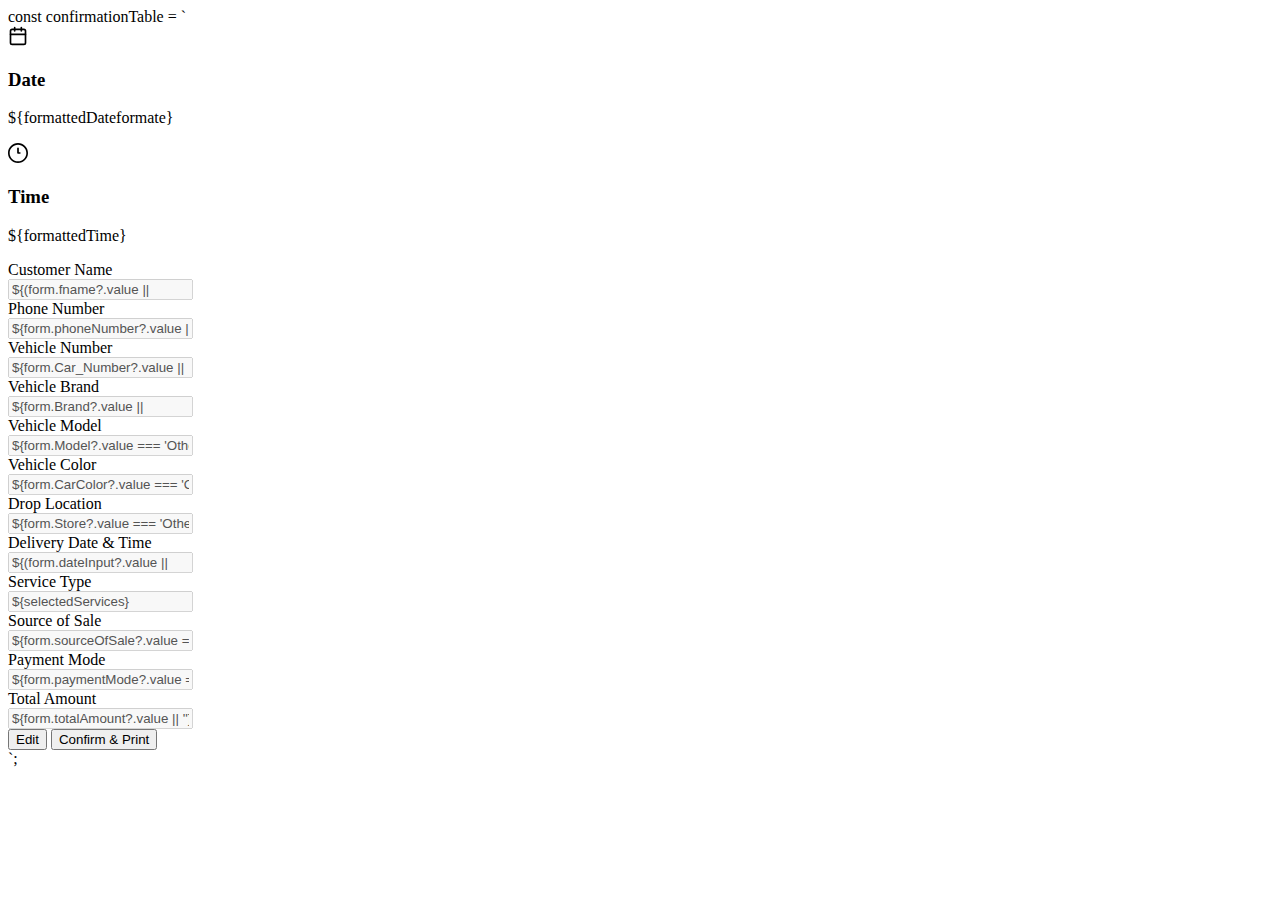
<file: sdm.html>
<!DOCTYPE html>
<html lang="en">
<head>
    <meta charset="UTF-8">
    <meta name="viewport" content="width=device-width, initial-scale=1.0">
    <title>Document</title>
    <link href="https://cdn.jsdelivr.net/npm/bootstrap@5.0.2/dist/css/bootstrap.min.css" rel="stylesheet" integrity="sha384-EVSTQN3/azprG1Anm3QDgpJLIm9Nao0Yz1ztcQTwFspd3yD65VohhpuuCOmLASjC" crossorigin="anonymous">
</head>
<body>
      const confirmationTable = `
       <div class="modal-header">
      <div class="col-lg-5 col-6 d-flex ">
<div>
    <svg width="20" height="20" viewBox="0 0 24 24" fill="none" xmlns="http://www.w3.org/2000/svg">
<path d="M8 2V6" stroke="black" stroke-width="2" stroke-linecap="round" stroke-linejoin="round"/>
<path d="M16 2V6" stroke="black" stroke-width="2" stroke-linecap="round" stroke-linejoin="round"/>
<path d="M5 4H19C19 4 21 4 21 6V20C21 20 21 22 19 22H5C5 22 3 22 3 20V6C3 6 3 4 5 4Z" stroke="black" stroke-width="2" stroke-linecap="round" stroke-linejoin="round"/>
<path d="M3 10H21" stroke="black" stroke-width="2" stroke-linecap="round" stroke-linejoin="round"/>
</svg>
</div>

        <div class="ms-2">
          <h3 class="curantdate">Date</h3>
          <p class="">${formattedDateformate}</p>
        </div>
      </div>
      <div class="col-lg-3 col-6   d-flex ">
<div>
        <svg width="20" height="20" viewBox="0 0 24 24" fill="none" xmlns="http://www.w3.org/2000/svg">
<g clip-path="url(#clip0_3_95)">
<path d="M12 0C5.36327 0 0 5.36327 0 12C0 18.6367 5.36327 24 12 24C18.6367 24 24 18.6367 24 12C24 5.36327 18.6367 0 12 0ZM12 22.0065C6.4849 22.0065 1.99347 17.5151 1.99347 12C1.99347 6.4849 6.4849 1.99347 12 1.99347C17.5151 1.99347 22.0065 6.4849 22.0065 12C22.0065 17.5151 17.5151 22.0065 12 22.0065Z" fill="black"/>
<path d="M14.2482 10.9767H13.0237V6.27953C13.0237 5.71627 12.5633 5.25586 12 5.25586C11.4367 5.25586 10.9763 5.71627 10.9763 6.27953V12.0003C10.9763 12.5636 11.4367 13.024 12 13.024H14.2482C14.8114 13.024 15.2718 12.5636 15.2718 12.0003C15.2718 11.4371 14.8065 10.9767 14.2482 10.9767Z" fill="black"/>
</g>
<defs>
<clipPath id="clip0_3_95">
<rect width="24" height="24" fill="white"/>
</clipPath>
</defs>
</svg>
</div>

        <div class="ms-2">
          <h3 class="curantaime">Time</h3>
          <p class="">${formattedTime}</p>
        </div>
      </div>

      </div>
    <div class="modal-body">
      <div class="row g-2">
        <div class="col-md-4 col-6  mb-3">
          <div class="label">Customer Name</div>
            <div class="value">
              <input type="text" class="form-control" id="cf_name" value="${(form.fname?.value || "") + ' ' + (form.lname?.value || "")}" disabled>
              </div>
        </div>
        <div class="col-md-4 col-6  mb-3">
          <div class="label">Phone Number</div>
            <div class="value">
              <input type="text" class="form-control" id="cf_phone" value="${form.phoneNumber?.value || ""}" disabled>
              </div>
        </div>
       
        <div class="col-md-4 col-6  mb-3">
          <div class="label">Vehicle Number</div>
            <div class="value">
              <input type="text" class="form-control" id="cf_number" value="${form.Car_Number?.value || ""}" disabled>
              </div>
        </div>
        <div class="col-md-4 col-6  mb-3">
          <div class="label">Vehicle Brand</div>
            <div class="value">
              <input type="text" class="form-control" id="cf_brand" value="${form.Brand?.value || ""}" disabled>
              </div>
        </div>
        <div class="col-md-4 col-6  mb-3">
          <div class="label">Vehicle Model</div>
            <div class="value">
              <input type="text" class="form-control" id="cf_model" value="${form.Model?.value === 'Other' ? form.OtherModel?.value || '' : form.Model?.value || ''}" disabled>
              </div>
        </div>
        <div class="col-md-4 col-6  mb-3">
          <div class="label">Vehicle Color</div>
            <div class="value">
              <input type="text" class="form-control" id="cf_color" value="${form.CarColor?.value === 'Other' ? form.OtherColor?.value || '' : form.CarColor?.value || ''}" disabled>
              </div>
        </div>
        <div class="col-md-4 col-6  mb-3">
          <div class="label">Drop Location</div>
            <div class="value">
              <input type="text" class="form-control" id="cf_store" value="${form.Store?.value === 'Other' ? form.OtherStore?.value || '' : form.Store?.value || ''}" disabled>
              </div>
        </div>
        <div class="col-lg-4 col-6  mb-3">
          <div class="label"> Delivery Date & Time</div>
            <div class="value">
              <input type="text" class="form-control" id="cf_time" value="${(form.dateInput?.value || "") + ' ' + (form.timeInput?.value || "")}" disabled>
              </div>
        </div>
         <div class="col-lg-4 col-6  mb-3">
          <div class="label">Service Type</div>
            <div class="value">
              <input type="text" class="form-control" id="cf_services" value="${selectedServices}" disabled>
              </div>
        </div>
        <div class="col-lg-4 col-6  mb-3">
  <div class="label">Source of Sale</div>
  <div class="value">
    <input type="text" class="form-control" id="cf_source" 
      value="${form.sourceOfSale?.value === 'Marketing Person' ? (form.marketingPerson?.value || '') : (form.sourceOfSale?.value || '')}" 
      disabled>
  </div>
</div>

<div class="col-lg-4 col-6  mb-3">
  <div class="label">Payment Mode</div>
  <div class="value">
    <input type="text" class="form-control" id="cf_payment" 
      value="${form.paymentMode?.value === 'Other' ? (form.otherPayment?.value || '') : (form.paymentMode?.value || '')}" 
      disabled>
  </div>
</div>

<div class="col-lg-4 col-6  mb-3">
  <div class="label">Total Amount</div>
  <div class="value">
    <input type="text" class="form-control" id="cf_total" 
      value="${form.totalAmount?.value || ''}" 
      disabled>
  </div>
</div>

      </div>
    </div>
    <div class="modal-footer">
      <button type="button" class="editbtn btn-secondary">Edit</button>
      <button type="button" class="conformbtn" id="confirmSubmit">Confirm & Print</button>
    </div>`;
</body>
</html>
</file>
